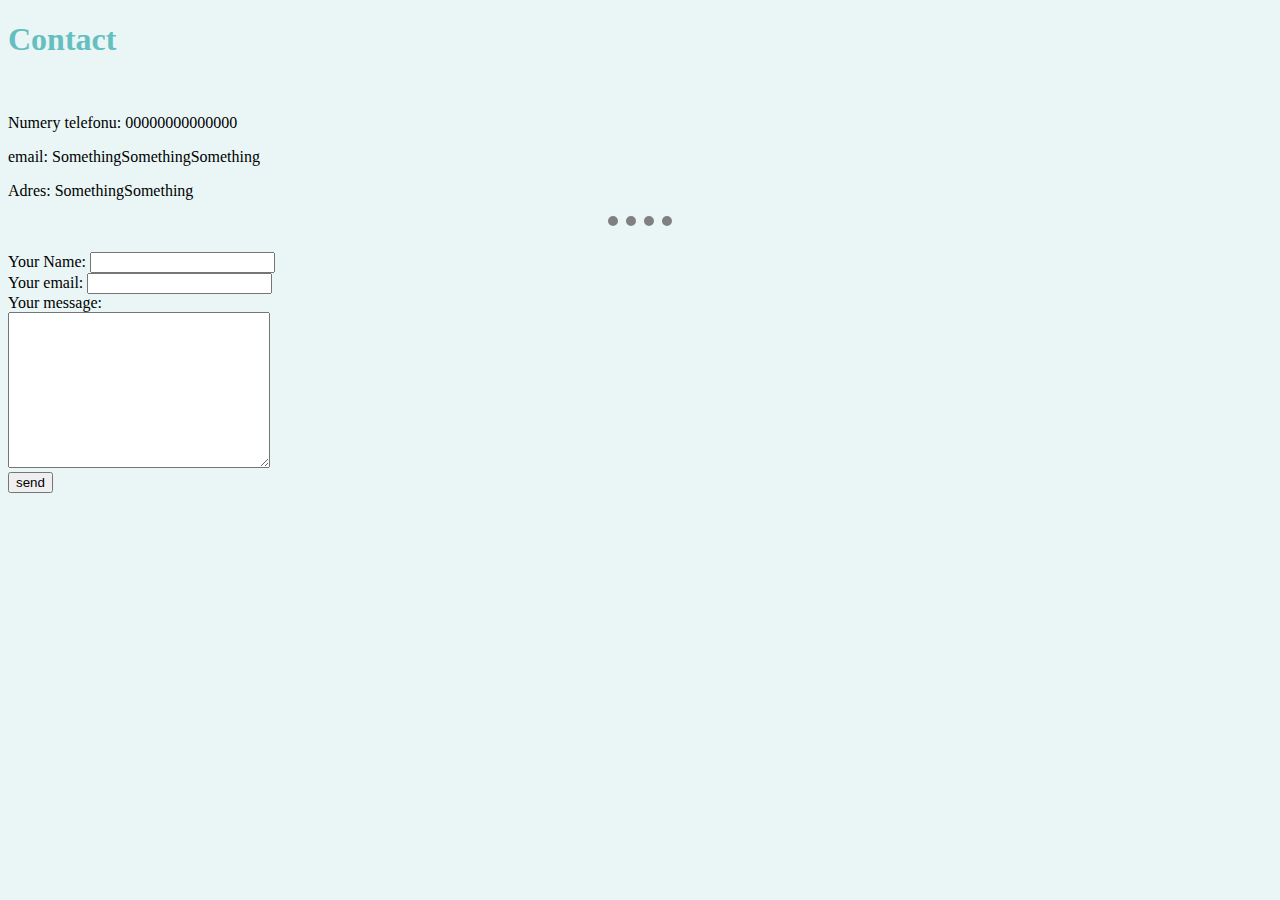
<file: another site/contact.html>
<!DOCTYPE html>
<html lang="en">
<head>
    <meta charset="UTF-8">
    <meta http-equiv="X-UA-Compatible" content="IE=edge">
    <meta name="viewport" content="width=device-width, initial-scale=1.0">
    <title>Contact</title>
    <link rel="stylesheet" href="./css/style.css">
</head>
<body>
    <h1>Contact</h1><br>
        <p>Numery telefonu: 00000000000000</p>
        <p>email: SomethingSomethingSomething</p>
        <p>Adres: SomethingSomething</p>
    <hr>
    <br>
        <form class="" action="mailto:tytanznp111@gmail.com" method="post" enctype="text/plain"> <!--action to gdzie ma się wysłać a method to jak ma się wysłać--> 
                                                                            <!--enctype to jak ma się wysłać--> 
            <label>Your Name:</label>
                <input type="text" name="yourName" value=""><br>
            <label>Your email:</label>
                <input type="email" name="yourEmail" value=""><br>
            <label> Your message:</label><br>
                <textarea name="yourMessage" rows="10" cols="30"></textarea><br>
                <input type="submit" value="send">
        </form>
</body>
</html>
</file>
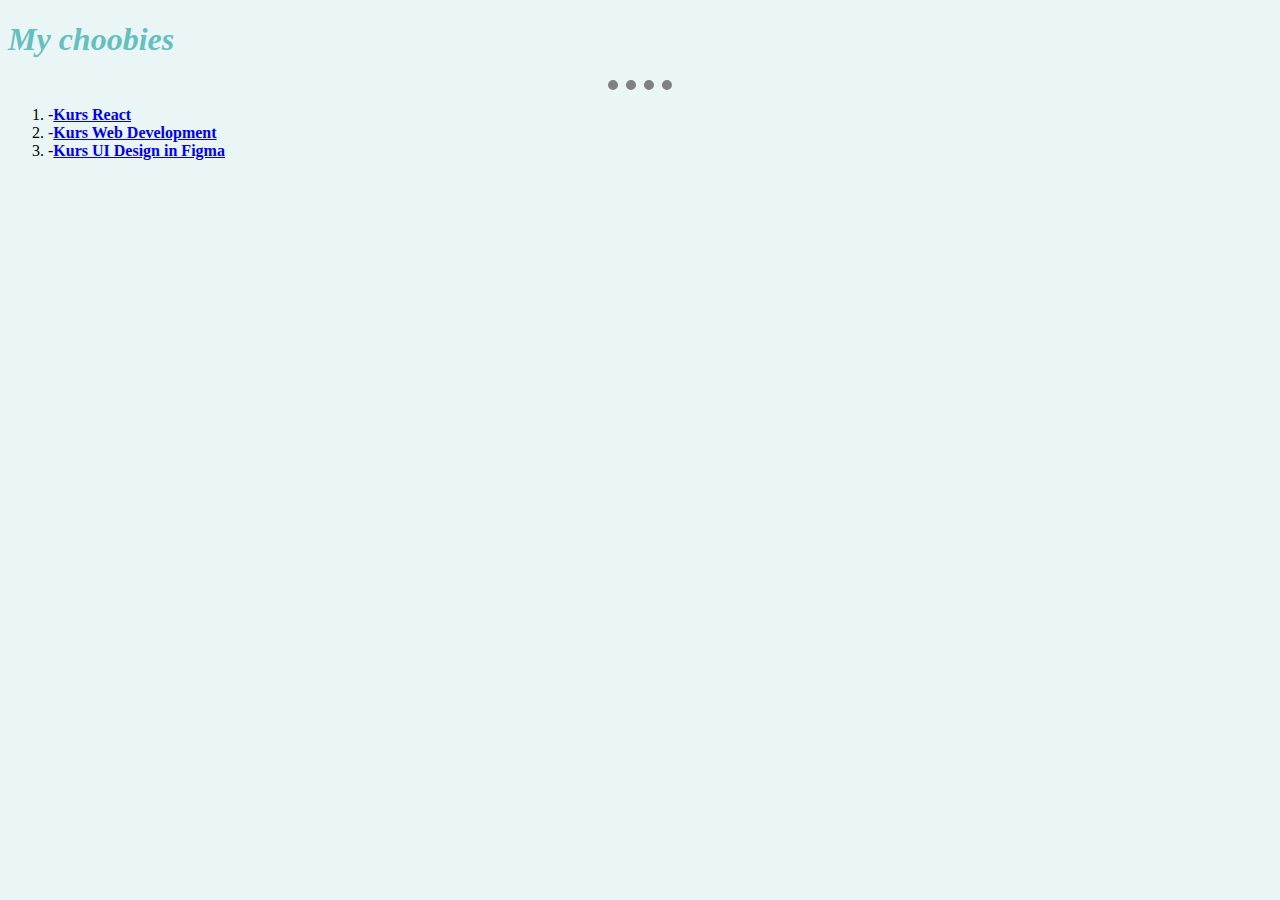
<file: another site/hobbies.html>
<!DOCTYPE html>
<html lang="en">
<head>
    <meta charset="UTF-8">
    <meta http-equiv="X-UA-Compatible" content="IE=edge">
    <meta name="viewport" content="width=device-width, initial-scale=1.0">
    <title>Hobbies</title>
    <link rel="stylesheet" href="./css/style.css">
</head>
<body>
    <h1><em>My choobies</em></h1>
    <hr>   
    <ol>  <!-- ol - ordered list czyli 1,2,3-->
        <li>-<strong><a href="https://www.youtube.com/watch?v=qALsVa-V9qo">Kurs React</a></strong></li>
        <li>-<strong><a href="https://www.youtube.com/watch?v=ZxKM3DCV2kE">Kurs Web Development</a></strong></li>
        <li>-<strong><a href="https://www.youtube.com/watch?v=5IanQIwhA4E">Kurs UI Design in Figma</a></strong></li>
    </ol>
      
</body>
</html>
</file>
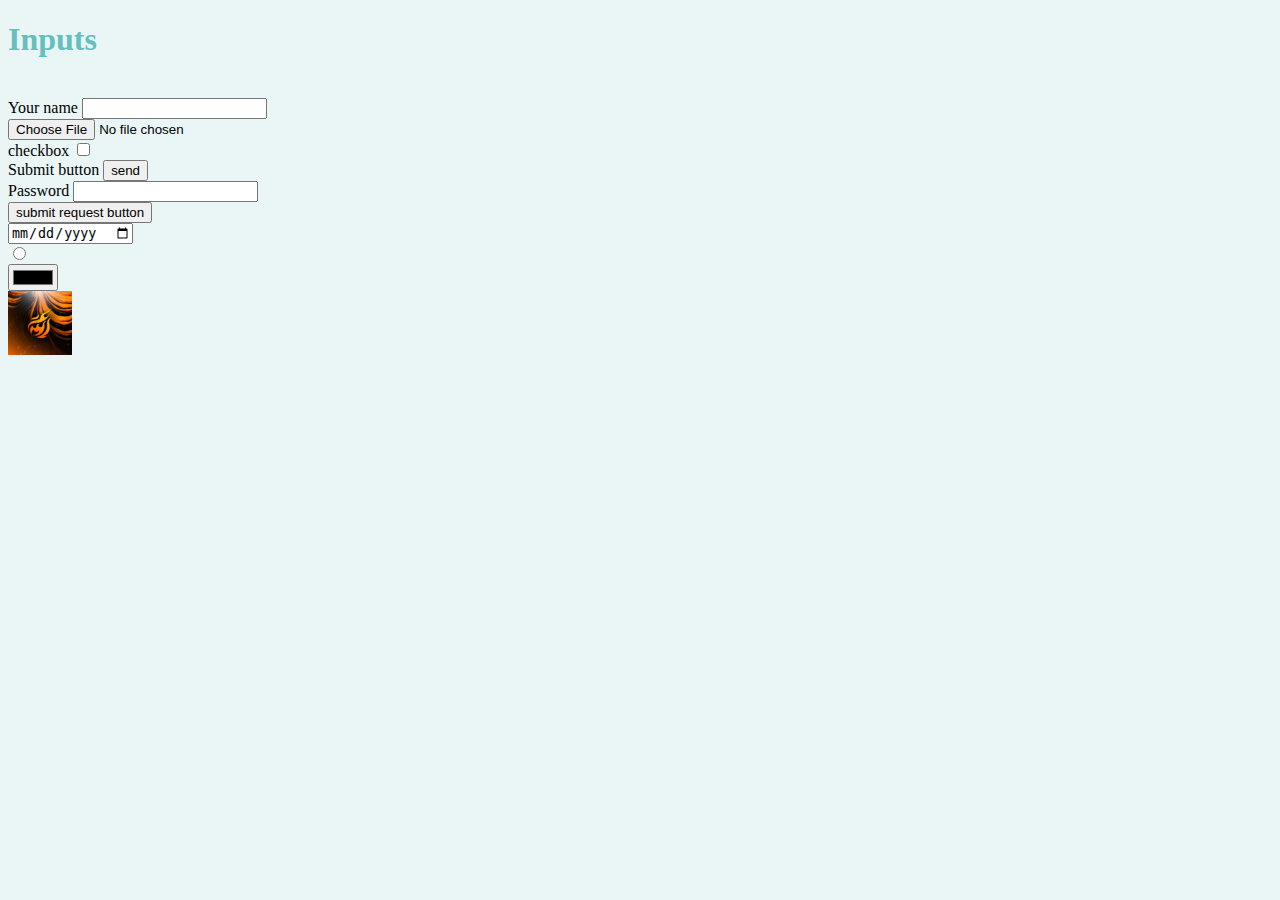
<file: another site/inputs.html>
<!DOCTYPE html>
<html lang="en">
<head>
    <meta charset="UTF-8">
    <meta http-equiv="X-UA-Compatible" content="IE=edge">
    <meta name="viewport" content="width=device-width, initial-scale=1.0">
    <title>Contact</title>
    <link rel="stylesheet" href="./css/style.css">
</head>
<body>
    <h1>Inputs</h1>
    <br>
    <form class="" action="index.html" method="post">                  <!--action to gdzie ma się wysłać a method to jak ma się wysłać-->
        <label>Your name</label>                                     <!--label to opis-->
            <input type="text" name="" value=""><br>                         <!--input to pole do wpisania tekstu-->
            <input type="file" name=""><br>
            <label>checkbox</label>                                 <!-- tak jak w tabelkach wszystko idzie od lewej do prawej obok siebie w inputach-->
            <input type="checkbox" name="Yes"><br>
            <label>Submit button</label>
                <input type="submit" value="send"><br>
            <label>Password</label>
                <input type="password" name="password"><br>
            <input type="submit" value="submit request button"><br>
            <input type="date"><br>
            <input type="radio"><br>
            <input type="color"><br>
            <input type="image" id="image" alt="zdjecie"
            src="./html personal site/image/log.jpg">
        </form>
</body>
</html>
</file>
<file: another site/css/style.css>
body {
    background-color: #EAF6F6;
        }
hr {
    border-color: grey;
    border-width: 10px;
    border-style: none;
    border-top-style: dotted;
    width: 5%;
        }
img {
            
            border-radius: 50%;
            height: 300px;
            width: 300px;
        }
h1 {
color: #66BFBF;
}
h3 {
color: #66BFBF;
}
</file>
